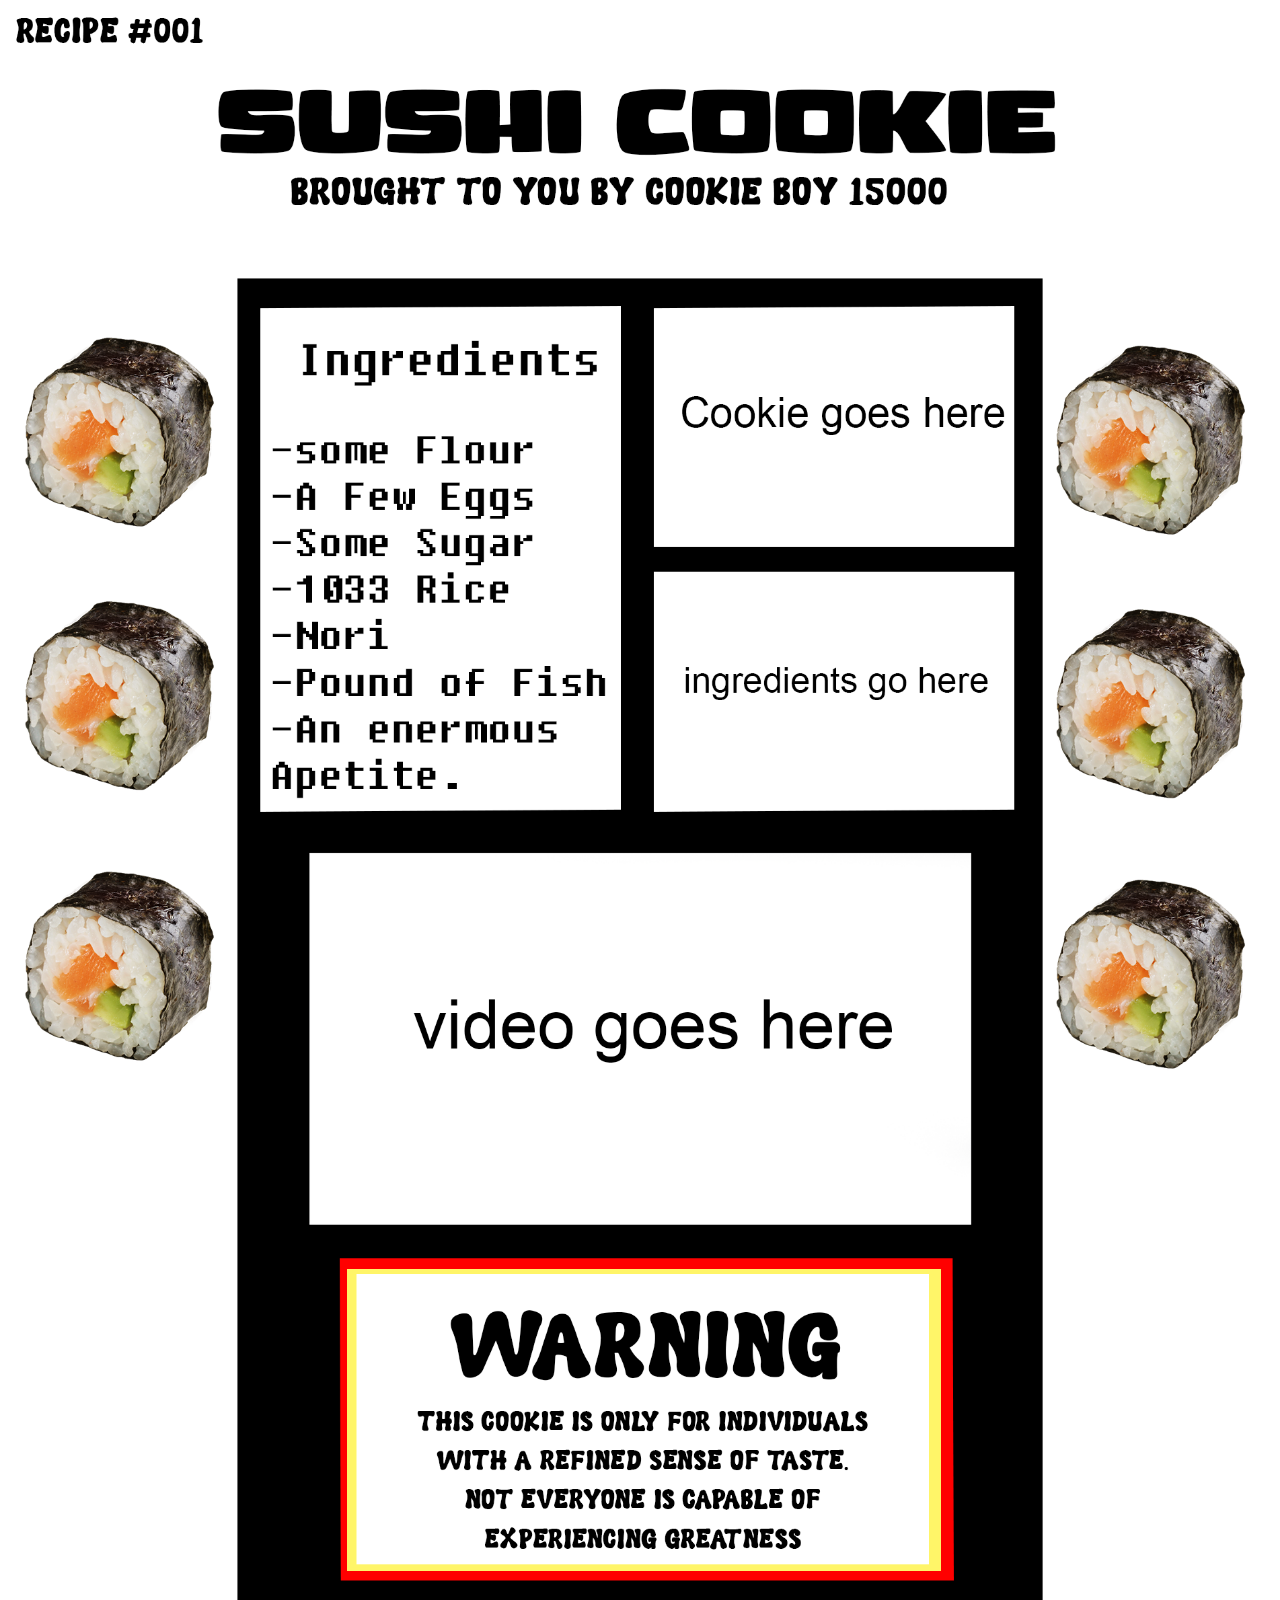
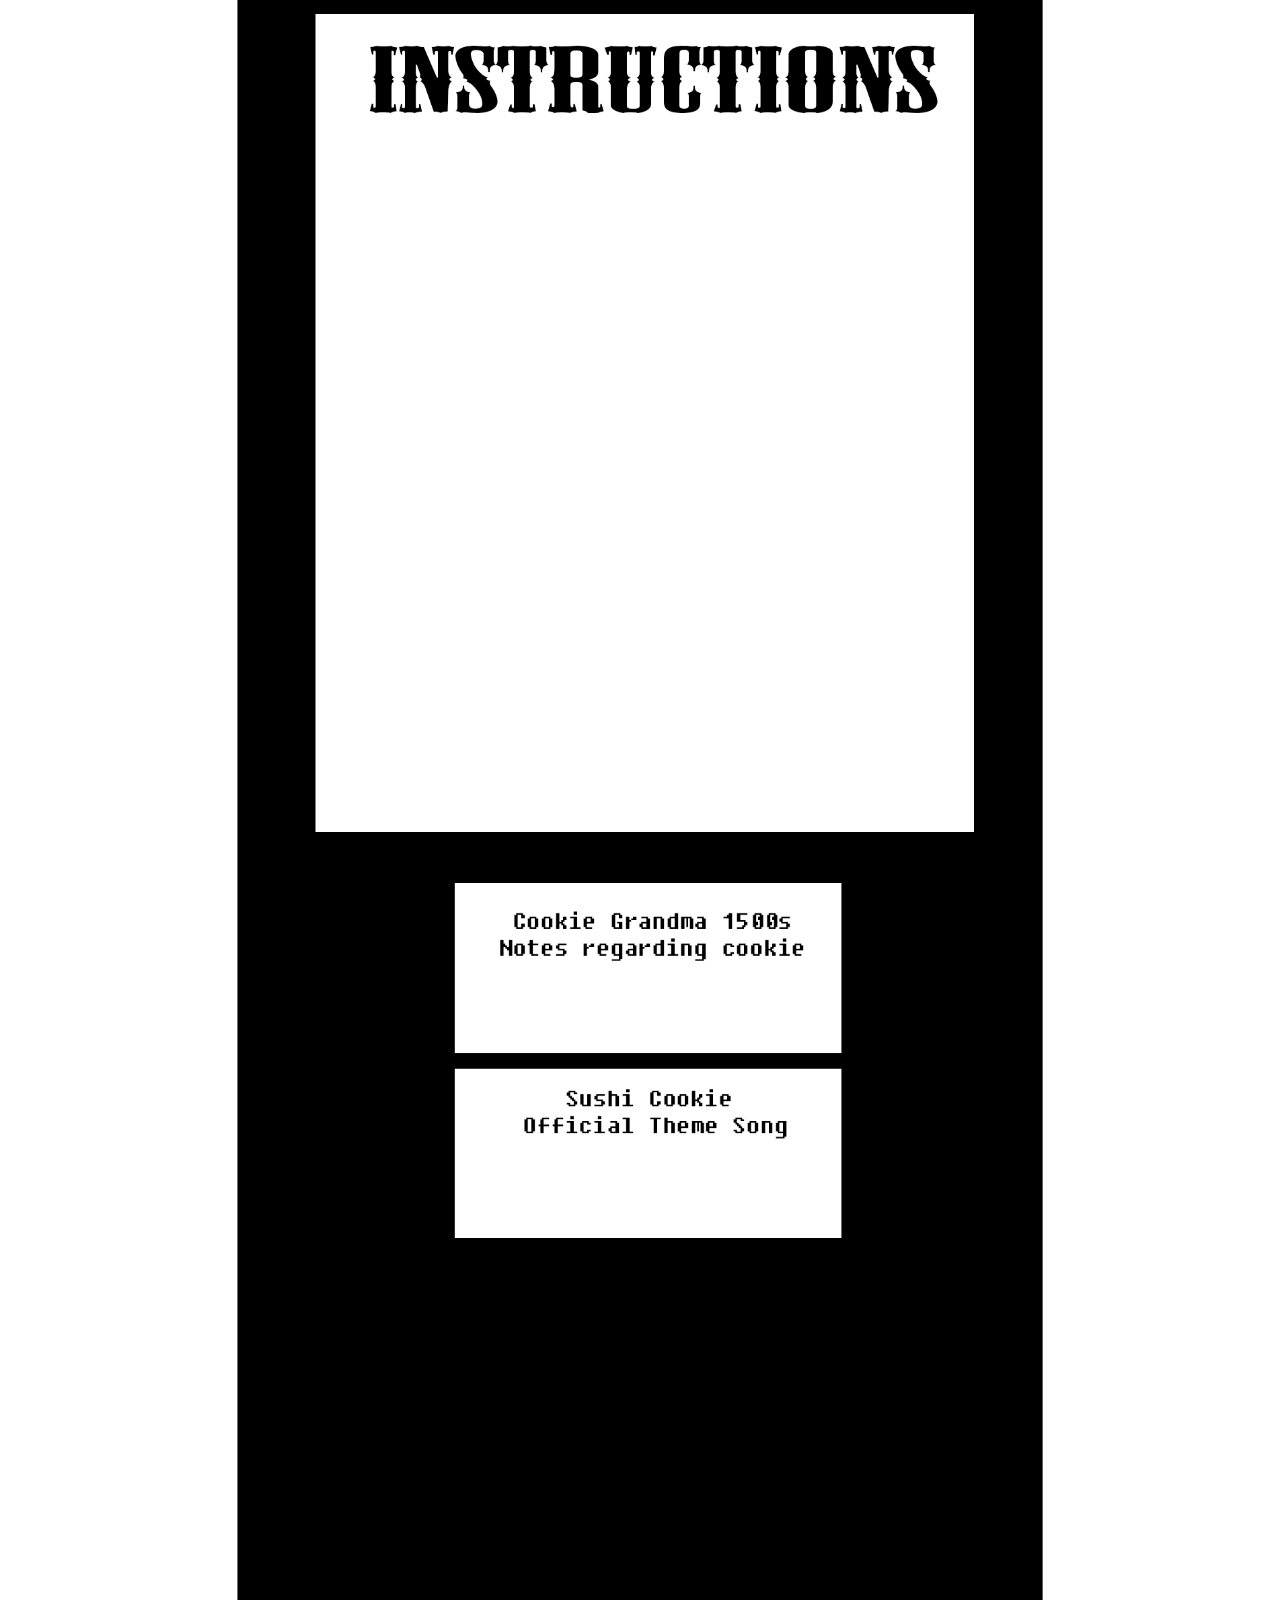
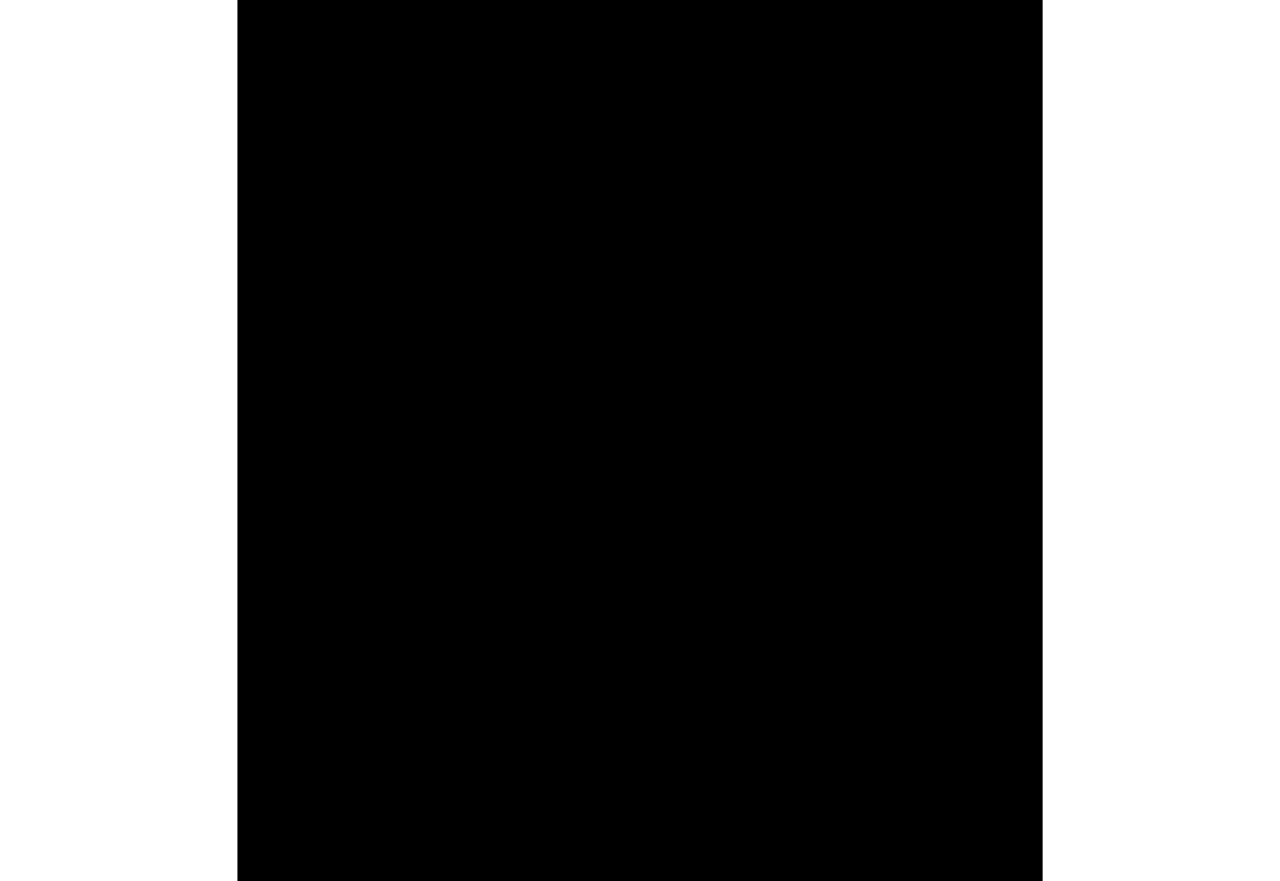
<file: sushicookie.html>
<!DOCTYPE html>
    <html lang="en">
    <head>
        <meta charset="UTF-8">
        <meta name="viewport" content="width=device-width, initial-scale=1.0">
        <title>Overlay YouTube Video</title>
        <link rel="stylesheet" href="styles.css">
    </head>
    <body>
        <img src="sushicookie.png" alt="Tall PNG">
        <div class="video-container">
            <iframe 
                src="https://www.youtube.com/embed/3-fRZYtNjDI  "
                title="YouTube video player" 
                frameborder="0" 
                allow="accelerometer; autoplay; clipboard-write; encrypted-media; gyroscope; picture-in-picture" 
                allowfullscreen>
            </iframe>
        </div>
    </body>
    </html>
</file>
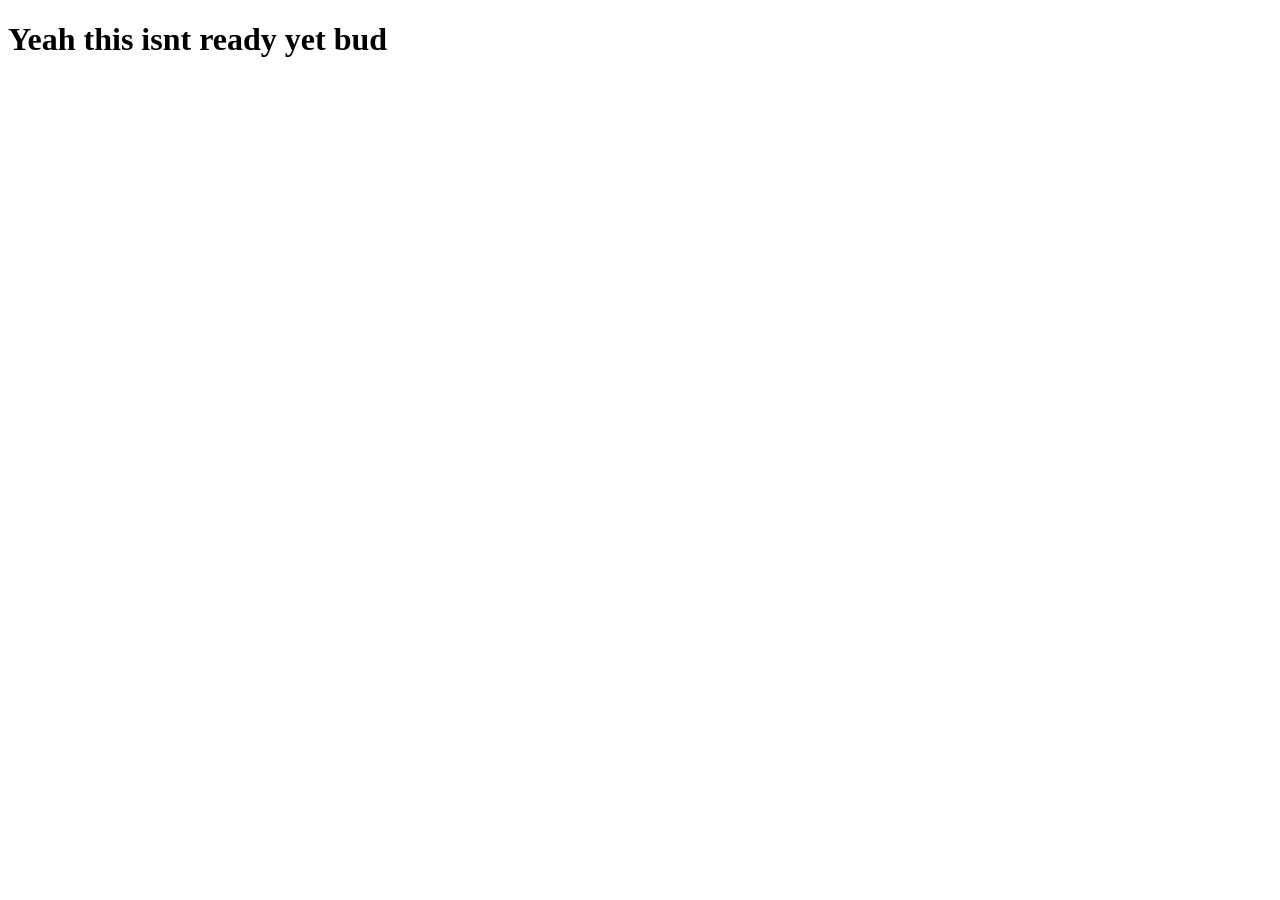
<file: nonindex/desktop - Copy.html>
<!DOCTYPE html>
<html lang="en">

<head>
    <meta charset="UTF-8">
    <meta name="viewport" content="width=device-width, initial-scale=1.0">
    <title>schmilk</title>
</head>

<body>

<h1>Yeah this isnt ready yet bud</h1>

</body>

</html>
</file>
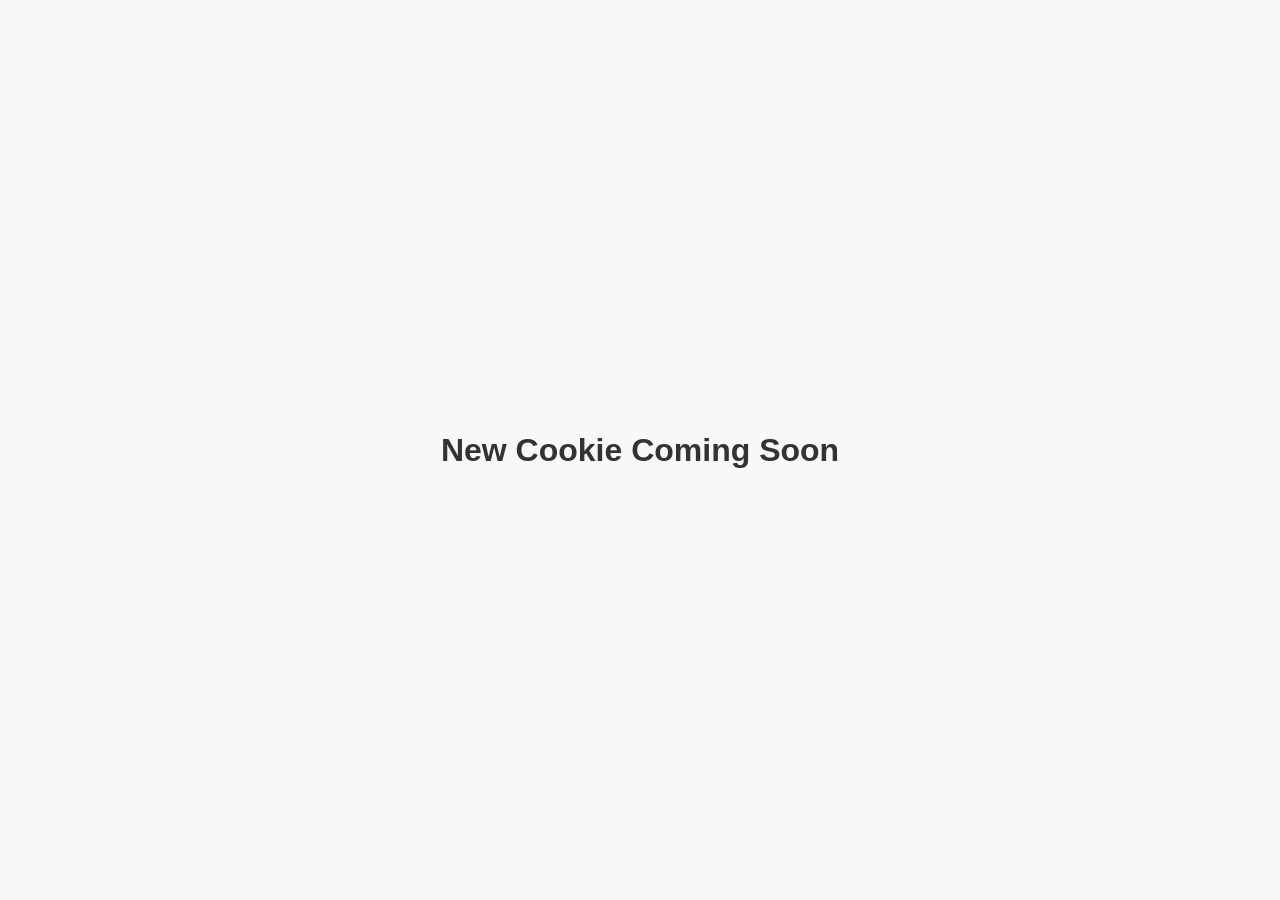
<file: nonindex/templatecookie.html>
<!DOCTYPE html>
<html lang="en">
<head>
    <meta charset="UTF-8">
    <meta name="viewport" content="width=device-width, initial-scale=1.0">
    <title>New Cookie Coming Soon</title>
    <style>
        body {
            display: flex;
            justify-content: center;
            align-items: center;
            height: 100vh;
            margin: 0;
            background-color: #f8f8f8;
            font-family: Arial, sans-serif;
        }
        h1 {
            color: #333;
        }
    </style>
</head>
<body>
    <h1>New Cookie Coming Soon</h1>
</body>
</html>
</file>
<file: styles.css>
body {
    margin: 0;
    padding: 0;
    position: relative;
}

img {
    display: block;
    width: 100%;
    height: auto;
}

.video-container {
    position: absolute;
    top: 25.3%; /* Center vertically */
    left: 50%; /* Center horizontally */
    transform: translate(-50%, -50%); /* Adjust to perfectly center */
    width: 53vw; /* Video width scales with viewport */
    height: calc(53vw * 9 / 16); /* Maintain aspect ratio */
}

iframe {
    width: 100%;
    height: 100%;
    border: none;
}
</file>
